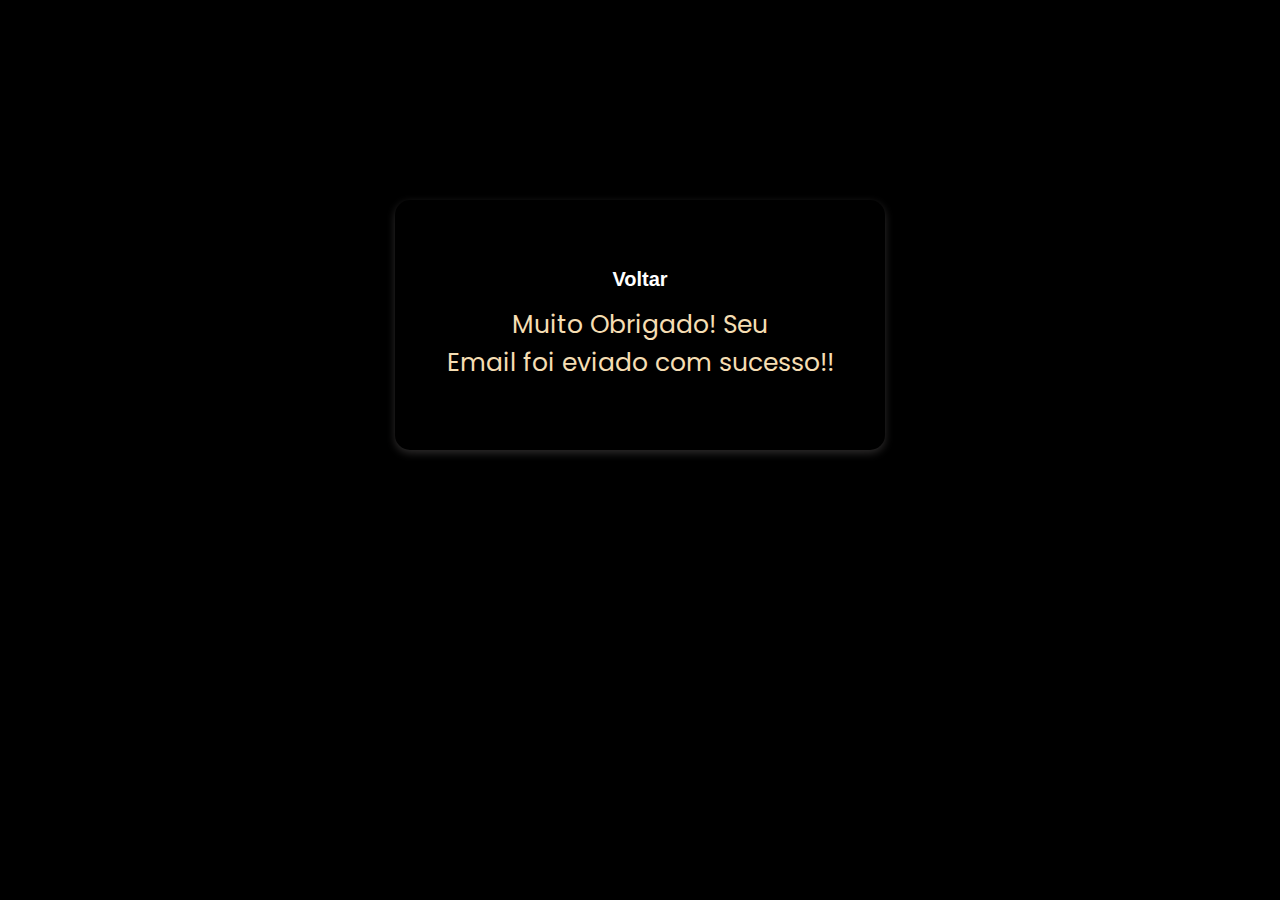
<file: sucesso.html>
<!DOCTYPE html>
<html lang="pt-br">

<head>
    <meta charset="UTF-8">
    <meta http-equiv="X-UA-Compatible" content="IE=edge">
    <meta name="viewport" content="width=device-width, initial-scale=1.0">
    <title>Enviado com sucesso</title>
    <link rel="stylesheet" href="style.css">
    <link rel="stylesheet" href="sucesso.css">
</head>

<body>

    <div class="sucesso">
        <a class="voltar" href="http://127.0.0.1:5500/index.html">Voltar</a>
        <p class="enviado"> Muito Obrigado! Seu <br>Email foi eviado com sucesso!!</p>

    </div>


</body>

</html>
</file>
<file: style.css>
@import url('https://fonts.googleapis.com/css2?family=Poppins:wght@400;500;600&family=Roboto:wght@100;300;400;500;700;900&family=Source+Sans+Pro:wght@200;300;400;600;700;900&display=swap');
@import url('https://fonts.googleapis.com/css2?family=Aboreto&display=swap');
/* INITIALS */

* {
  margin: 0;
  padding: 0;
  box-sizing: border-box;
  font-family: 'Poppins', sans-serif;
  position: relative;
}

html {
  scroll-behavior: smooth;
}

body {
  background-color: #ffffff;
  display: flex;
  justify-content: center;
}

body::-webkit-scrollbar {
  width: 6px;
}

body::-webkit-scrollbar-thumb {
  border-radius: 10px;
  background-color: lightgray;
}

main {
  width: 100%;
  box-shadow: rgba(192, 186, 186, 0.24) 0px 3px 8px;

}

span {
  color: #333131;

}

img {
  border-radius: 25px
}

/* HEADER */

header {
  display: flex;
  align-items: center;
  justify-content: space-between;
  padding: 5px 70px;
  height: 80px;
  position: fixed;
  top: 0;
  z-index: 99;
  background-color: #0d2e75;
  box-shadow: 0 1px 0 #000000;
  max-width: 100%;
  width: 100%;

}

.logo {
  color: white;
  font-size: 25px
}

.nav-list {
  display: flex;
  gap: 30px;
}

a {
  cursor: pointer;
  text-decoration: none;
  color: white;
  font-family: sans-serif;
  font-size: 16px;
}

/* HOME */

section#home {
  height: calc(100vh + 80px);
  display: flex;
  align-items: center;
  flex-direction: column;
  padding: 5px 50px;
  width: 100%;
  gap: 50px;
}

.home-info {
  width: 50%;
  display: flex;
  flex-direction: column;
  gap: 15px;
  margin-left: 300px;
  margin-top: 110px;
}

.home-info button {
  border: none;
  width: 150px;
  padding: 10px;
  background-color: #e2e617;
  color: white;
  font-size: 16px;
  cursor: pointer;
  border-radius: 8px;
  margin-left: 100px;
}

button {
  transition: all 0.3s;
  cursor: pointer;
  color: white;
}

button:hover {
  -webkit-transform: scale(1.3);
  -ms-transform: scale(1.3);
  transform: scale(1.1);


}

.home-info button a {
  color: white;
}





.home-img {
  width: 100%;
  display: flex;
  align-items: center;
  justify-content: center;
}

.home-img img {
  width: 100%;
  height: 550px;
  /*animation: float 5s ease-in-out infinite;*/


}

@keyframes float {
  0%, 100% {
    transform: translateY(0);
  }

  50% {
    transform: translateY(-25px);
  }
}

/* PROJECTS */



section#projects {
  height: calc(100vh + 80px);
  width: 100%;
  display: flex;
  align-items: center;
  flex-wrap: wrap;
  align-content: center;
  justify-content: center;
  padding-top: 120px;
}

.project-img {
  width: 50%;
}

.project-img img {
  box-shadow: 0 1px 2px #0003;
  object-fit: cover;
  width: 80%;
}

.project-info {
  width: 50%;
  display: flex;
  flex-direction: column;
  text-align: start;
}

.swiper {
  width: 95vw;
  height: 500px;
}

.swiper-slide {
  text-align: center;
  display: flex;
  justify-content: center;
  align-items: center;
  padding: 0 30px;
}

.swiper-button-next,
.swiper-button-prev {
  color: color: #333131;
}

.swiper-pagination-bullet-active {
  background-color: rgb(70, 70, 224);
}


/*Sobre */

.main-sobre {
  text-align: center;
  color: color: #333131;
  display: flex;
  align-items: center;
  margin-right: 40px;
  flex-direction: column;
  padding: 10px;
}

.main-sobre h2 {
  padding: 20px;

}
h3{
  color: #4e4d4d;
}

.main-sobre p {
  line-height: 25px;

}


section#Sobre {
  height: calc(100vh + 80px);
  width: 100%;
  display: flex;
  align-items: center;
  justify-content: center;
  flex-direction: column;
  gap: 30px;
}

/* CONTACTS */

#contact {
  height: calc(100vh + 80px);
  width: 100%;
  display: flex;
  align-items: center;
  justify-content: center;
  flex-direction: column;
  gap: 30px;
}

.enviado {
  color: wheat;
  font-size: 25px;
  text-align: center;
}

.voltar {
  font-family: sans-serif;
  font-weight: 700;
  font-size: 20px;
  padding-bottom: 15px;
  transition: 1s;
}

.voltar:hover {

  -webkit-transform: scale(0.8);
  -ms-transform: scale(0.8);
  transform: scale(1.4)
}




.btn2 {
  padding: 10px;
  width: 100px;
  background-color:#0d2e75;
  color: white;
  margin-left: auto;
  margin-right: auto;
  margin-top: 10px;
  margin-bottom: 10px;
}

.contato-main {
  color: color: #333131;
  display: flex;
  flex-direction: column;
  align-items: center;
}

.contato-main p {
  font-family: sans-serif;
  padding: 10px;
}

.contato-main a img {
  width: 120px;
  padding-top: 10px;
  align-items: center;

}

.contato-main a img {
  transition: all 0.5s;
  cursor: pointer;
}

.contato-main a img:hover {
  -webkit-transform: scale(1.5);
  transform: scale(1.5);

}

.contato-main a .likedin {
  width: 45px;
  border-radius: 20px;
  margin-right: 33px;
}


.redes {
  display: flex;
}



h2 {
  color: #494747;
}

#contact form {
  display: flex;
  flex-direction: column;
  gap: 10px;
  width: 50%;
  padding: 5px 20px;

}


form {
  width: 400px;
  height: 360px;
  background-color: #0d2e75;
  border-radius: 5px;
  box-shadow: rgba(192, 186, 186, 0.24) 0px 3px 8px;
}

form input {
  margin-top: 5px;
}


form textarea {
  margin-top: 5px;

}

input, textarea, button {
  box-shadow: 0 1px 2px #ddd;
  border: none;
  padding: 10px;
  border-radius: 5px;
  outline: none;
  resize: none;
}



#contact form button:hover {
  opacity: 1;
}

/* FOOTER */

footer {
  padding: 50px;
  text-align: center;
  color: rgb(189, 182, 182);
  width: 100%;
  height: 90px;
  box-shadow: rgba(218, 201, 201, 0.24) 0px 3px 8px;


}

/* MOBILE */

@media (max-width: 667px) {
  header {
    justify-content: center;
  }

  .logo{
   font-size: 18px;
  }

  section#home {
    flex-direction: column-reverse;
    justify-content: center;
  }

  .home-info, .home-img {
    width: 100%;
    padding: 10px;
  }

  .swiper-slide {
    flex-direction: column-reverse;
    gap: 30px;
  }

  .project-img {
    width: 100%;
  }

  .project-info {
    width: 80%;
  }

  .main-sobre p {
    margin-left: 20px;
    text-align: center;
    margin-bottom: 10px;
  }

 



  #Sobre h2 {
    padding-right: 30px;

  }

  main {

    width: 400px;
    height: 538px;
  }


.home-img{
  display: none;
}

main{
  width: 100%;
}

#contact form{
  width: 100%;
}

.home-info{
 display: flex;
width: 100%;
margin-right: 180px;
margin-bottom: 120px;
}

}
</file>
<file: sucesso.css>
body {
    background-color: black;
    color: aliceblue;
}

.sucesso {
    border-radius: 15px;
    display: flex;
    flex-direction: column;
    justify-content: center;
    align-items: center;
    margin-top: 200px;
    width: 490px;
    height: 250px;
    box-shadow: rgba(192, 186, 186, 0.24) 0px 3px 8px;
    background-color: #000000;
    color: #ddd;
}
</file>
